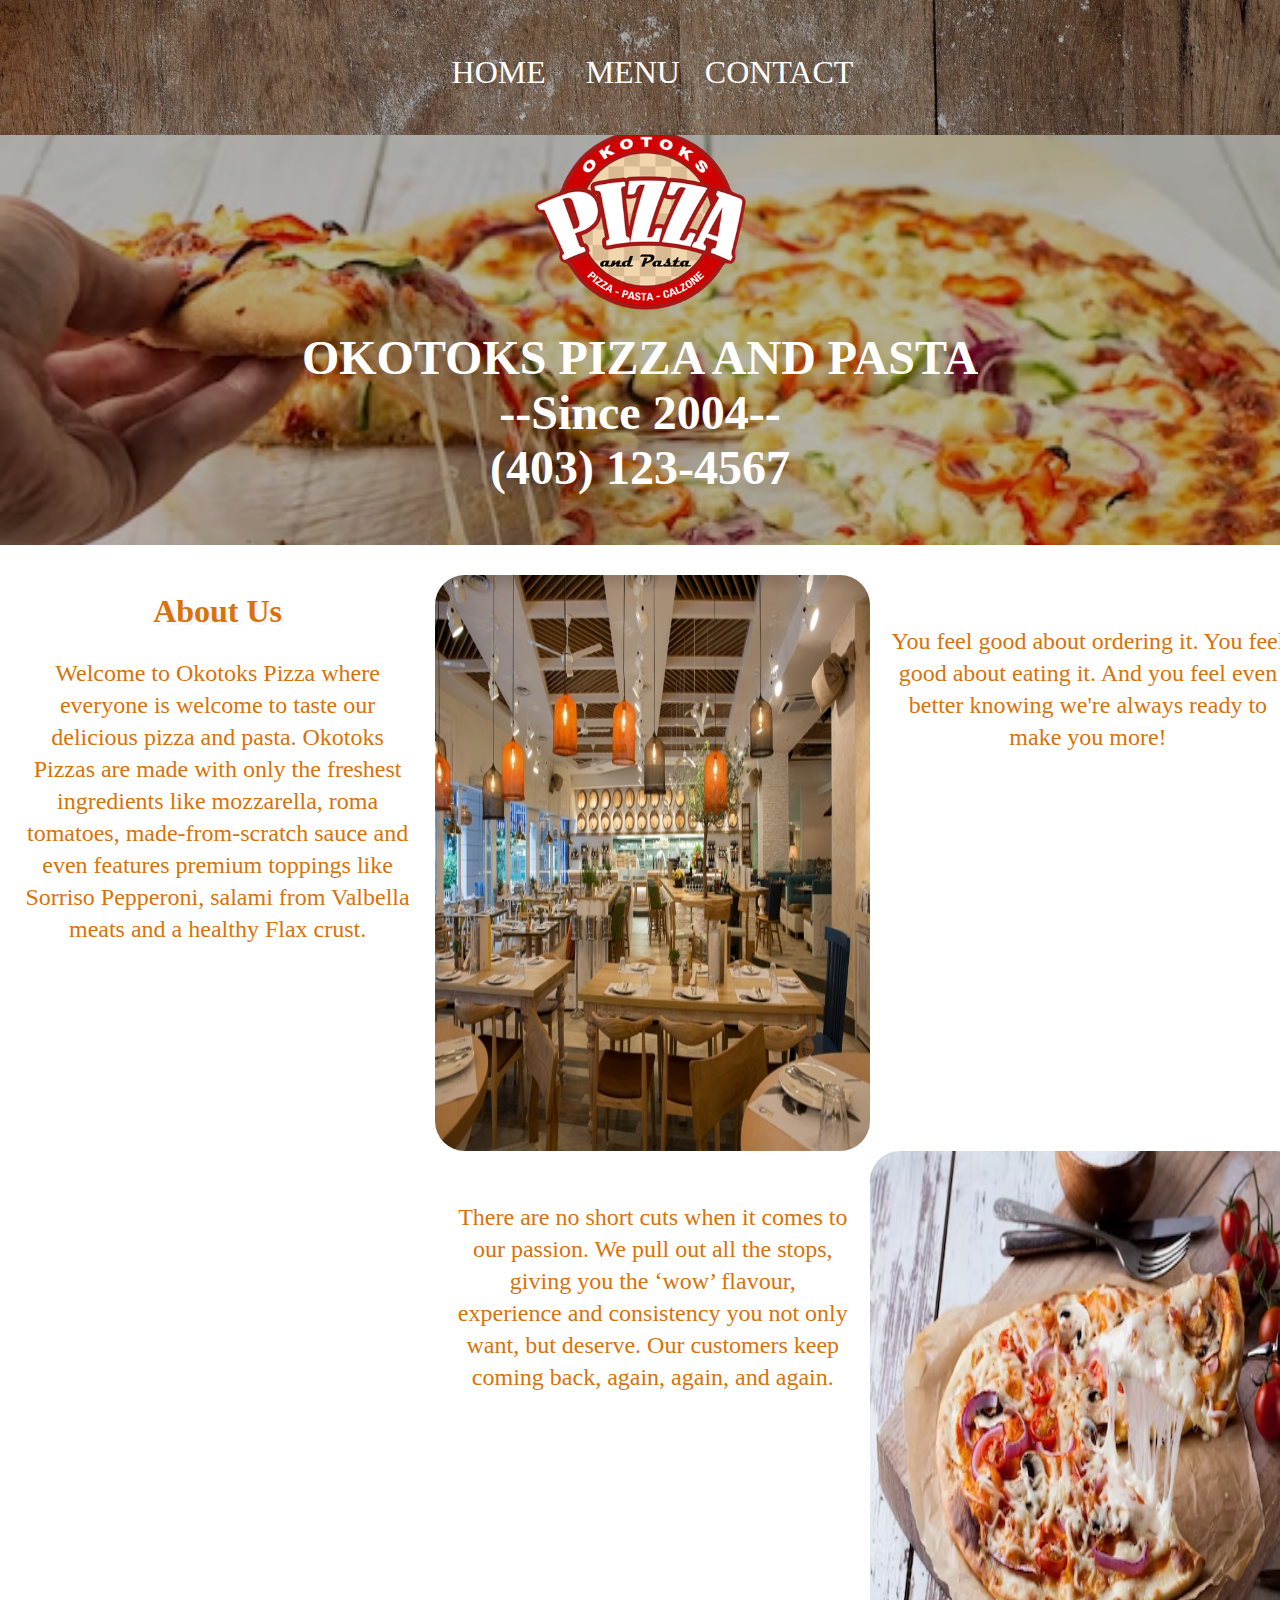
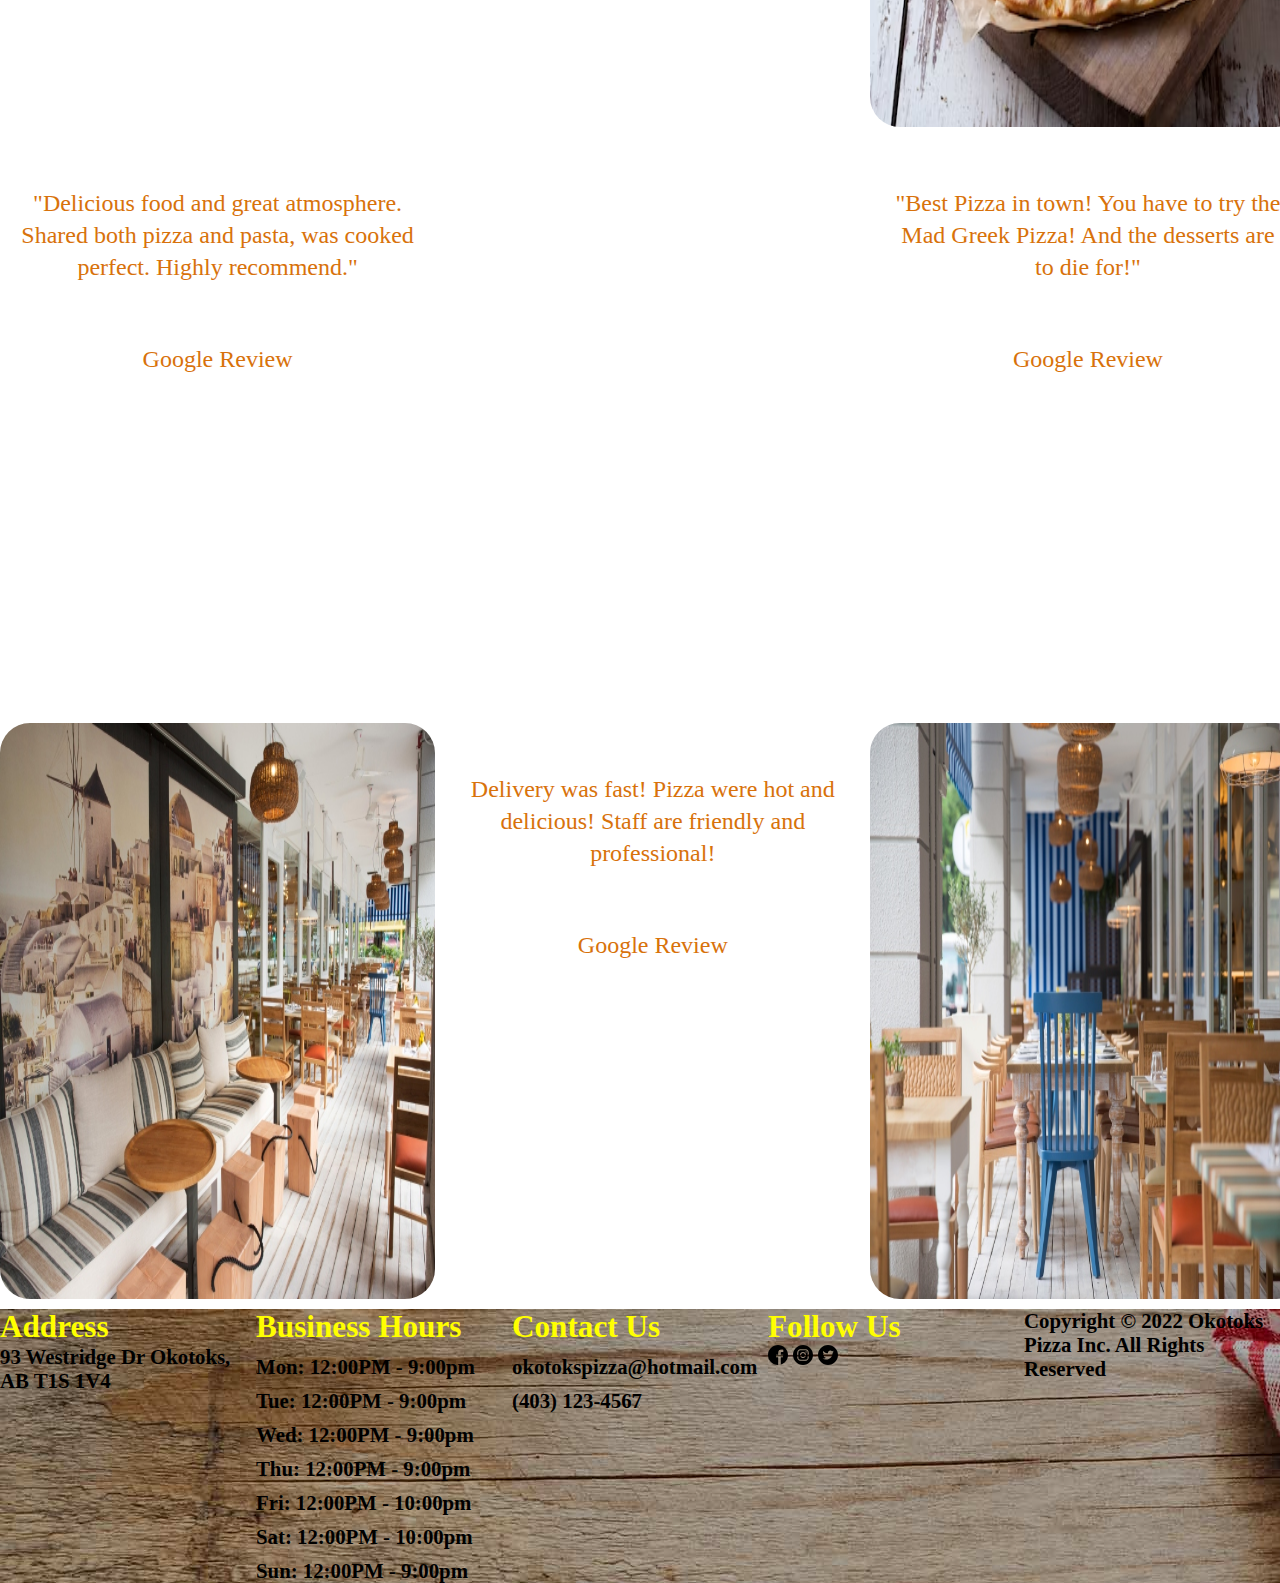
<file: index.html>
<!DOCTYPE html>
<html lang="en">
<head>
    <meta charset="UTF-8">
    <meta http-equiv="X-UA-Compatible" content="IE=edge">
    <meta name="viewport" content="width=device-width, initial-scale=1.0">
    <title>Okotoks Pizza</title>
    <meta name="description" content="Okotoks Pizza Restaurant website with menu and contact info.  A breif description of the pizza owner">
    <meta name="keywords" content="Okotoks,pizza, pasta, restaurant, hawaiian, pepperoni, delivery, take-out, pick-up, beef, chicken, pineapple, cheese, dough, sauce, greek, italian, logo">
    <meta name="author" content="Victor Leung">
    <link rel="stylesheet" href="/css/style.css">
    <!-- social meta tags for Twitter -->
    <meta property="og:site_name" content="Okotoks Pizza">
    <meta name="twitter:card" content="Okotoks_Pizza_large_image">
    <meta name="twitter:creator" content="@dougpizza">
    <meta name="twitter:site" content="@okotokspizza">
    <meta property="og:description" content="Okotoks Pizza is a website for pizza lover">
    <meta property="og:image" content="https://twitter.com/okotokspizza">
</head>
<body>
    <header>
        <section id="headcontainer">
            <div>
                <div>
                    <img class="logo" src="/media/pizzalogo.png" alt="Okotoks Pizza Logo">
                </div>
                <nav>
                    <a class="phone" href="tel:4031234567">(403) 123-4567</a>
                </nav>
            </div>
            <!-- in tablet and desktop device the hamburger button is disable for text -->
            <section id="desktopheader">
                <li><a class="links" href="index.html">HOME</a></li>
                <li><a class="links" href="menu.html">MENU</a></li>
                <li><a class="links" href="contact.html">CONTACT</a></li>
            </section>
            <!-- dropdown button  -->
            <div tabindex="0" id="menubutton">
                <label>
                    <img class="hambutton" src="/media/menu.svg" alt="Menu Button">
                </label> 
                <div id="dropdown">
                    <ul id="dropdown2">
                        <!-- Added dropdown2 so I can move the a-links to the right of the grid -->
                        <li><a class="links" href="index.html">HOME</a></li>
                        <li><a class="links" href="menu.html">MENU</a></li>
                        <li><a class="links" href="contact.html">CONTACT</a></li>
                    </ul>
                </div>
            </div>
        </section>
    </header>
    <!-- this is for desktop device only -->
    <section id="desktopsection">
        <img id="desktoppizzalogo" src="/media/pizzalogo.png" alt="Okotoks Pizza Logo">
        <h1>OKOTOKS PIZZA AND PASTA</h1>
        <h1>--Since 2004--</h1>
        <h1>(403) 123-4567</h1>
    </section>

    <main id="homebody">
        <section class="maincontainer">
            <h2>About Us</h2>
            <!-- decided to split the About Us content in the homepage and the contact page -->
            <p>Welcome to Okotoks Pizza where everyone is welcome to taste our delicious pizza and pasta. Okotoks Pizzas are made with only the freshest ingredients like mozzarella, roma tomatoes, made-from-scratch sauce and even features premium toppings like Sorriso Pepperoni, salami from Valbella meats and a healthy Flax crust.</p>
        </section>       
        <img src="/media/restaurant10.jpg" alt="Picture of inside the restaurant">
            
        <section class="maincontainer">
            <p>You feel good about ordering it.  You feel good about eating it.  And you feel even better knowing we're always ready to make you more!</p>
        </section>
        <iframe src="https://www.youtube.com/embed/xbHbcmQIcAQ" title="YouTube video player" frameborder="0" allow="accelerometer; autoplay; clipboard-write; encrypted-media; gyroscope; picture-in-picture" allowfullscreen></iframe>
        
        <section class="maincontainer">
            <p>There are no short cuts when it comes to our passion. We pull out all the stops, giving you the ‘wow’ flavour, experience and consistency you not only want, but deserve. Our customers keep coming back, again, again, and again.</p>
        </section>    
        <img src="/media/pizza2.avif" alt="Blueberry Greek Pizza with Cheese">
        <section class="maincontainer">
            <p>"Delicious food and great atmosphere. Shared both pizza and pasta, was cooked perfect. Highly recommend."</p>
            <p>Google Review</p>
        </section>
        
        <iframe src="https://www.google.com/maps/embed?pb=!1m18!1m12!1m3!1d2526.419553985786!2d-113.97620069999999!3d50.7121551!2m3!1f0!2f0!3f0!3m2!1i1024!2i768!4f13.1!3m3!1m2!1s0x5371982850fdce29%3A0xe128cbfc94408e77!2s93%20Westridge%20Dr%2C%20Okotoks%2C%20AB%20T1S%201V4!5e0!3m2!1sen!2sca!4v1666888940782!5m2!1sen!2sca" style="border:0;" allowfullscreen="" loading="lazy" referrerpolicy="no-referrer-when-downgrade"></iframe>
        <section class="maincontainer">
            <p>"Best Pizza in town! You have to try the Mad Greek Pizza!  And the desserts are to die for!"</p>
            <p>Google Review</p>
        </section>
        <img src="/media/restaurant11.jpg" alt="Picture of restaurant with bench seating">
        <section class="maincontainer">
            <p>Delivery was fast! Pizza were hot and delicious! Staff are friendly and professional!</p>
            <p>Google Review</p>
        </section>
        <img src="/media/restaurant12.jpg" alt="Picture of inside the restaurant with table seating">
    </main>
    
    
    <footer id="footercontainer">
        <div>
            <img class="logofooter" src="/media/pizzalogo.png" alt="Pizza Logo">
        </div>
        <div>
            <h2>Address</h2>
            <!-- address matches Google Map -->
            <p class="pfooter">93 Westridge Dr Okotoks, AB T1S 1V4</p>
        </div>
        <div>
            <h2>Business Hours</h2>
            <li>Mon: 12:00PM - 9:00pm</li>
            <li>Tue: 12:00PM - 9:00pm</li>
            <li>Wed: 12:00PM - 9:00pm</li>
            <li>Thu: 12:00PM - 9:00pm</li>
            <li>Fri: 12:00PM - 10:00pm</li>
            <li>Sat: 12:00PM - 10:00pm</li>
            <li>Sun: 12:00PM - 9:00pm</li>
        </div>
        <nav>
            <h2>Contact Us</h2>
            <li><a href="mailto:okotokspizza@hotmail.com" target="-blank">okotokspizza@hotmail.com</a></li>
            <li><a id="phonemobile" href="tel:4031234567">(403)123-4567</a></li>
            <!-- phone number is only clickable in mobile version so had to add another P tag for tablet and desktop -->
            <p id="phonetab">(403) 123-4567</p>
        </nav>
        <nav>
            <h2>Follow Us</h2>
            <a href="https://facebook.com" target="_blank"><img src="/media/facebookicon.svg" alt="Facebook Icon"></a>
            <a href="https://instagram.com" target="_blank"><img src="/media/instagramicon.svg" alt="Instagram Icon"></a>
            <a href="https://twitter.com" target="_blank"><img src="/media/twittericon.svg" alt="Twitter Icon"></a>
        </nav>
        <div>
            <p class="pfooter">Copyright © 2022 Okotoks Pizza Inc. All Rights Reserved</p>
        </div>
    </footer>
</body>
</html>
</file>
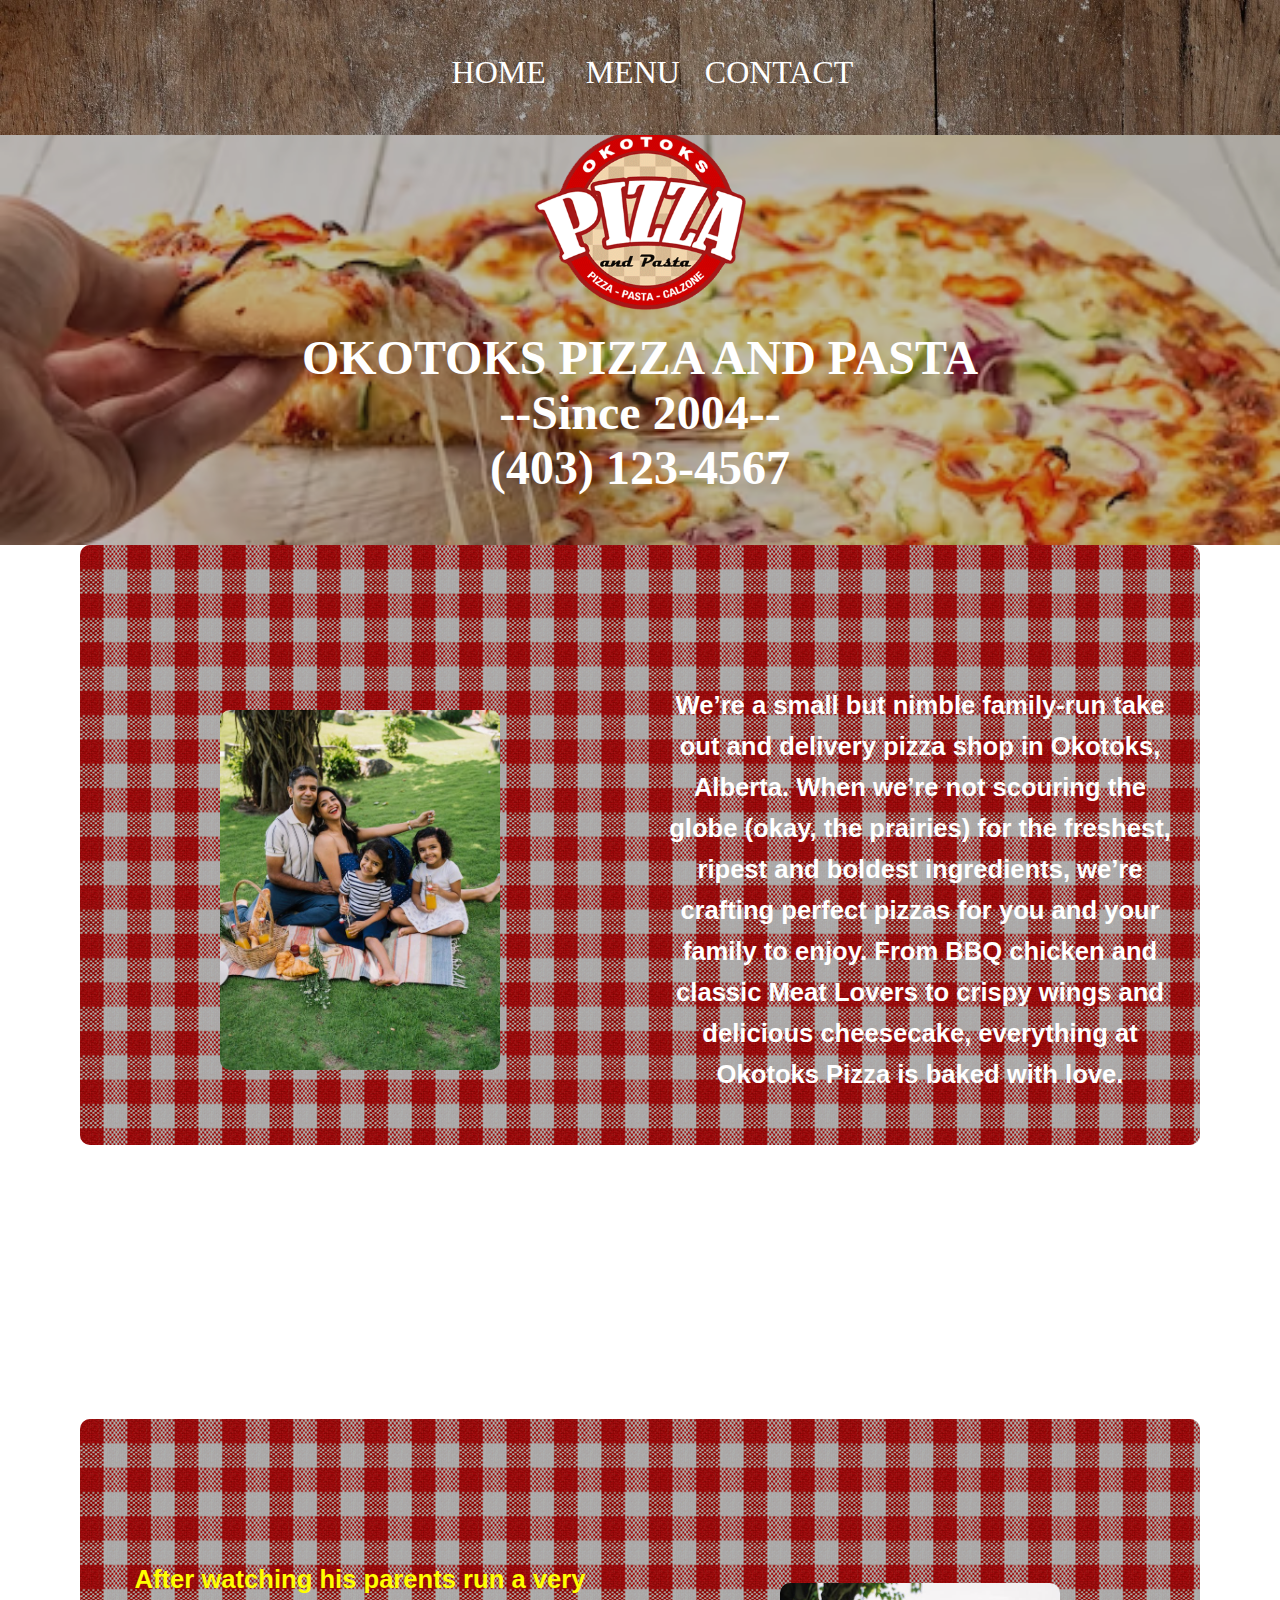
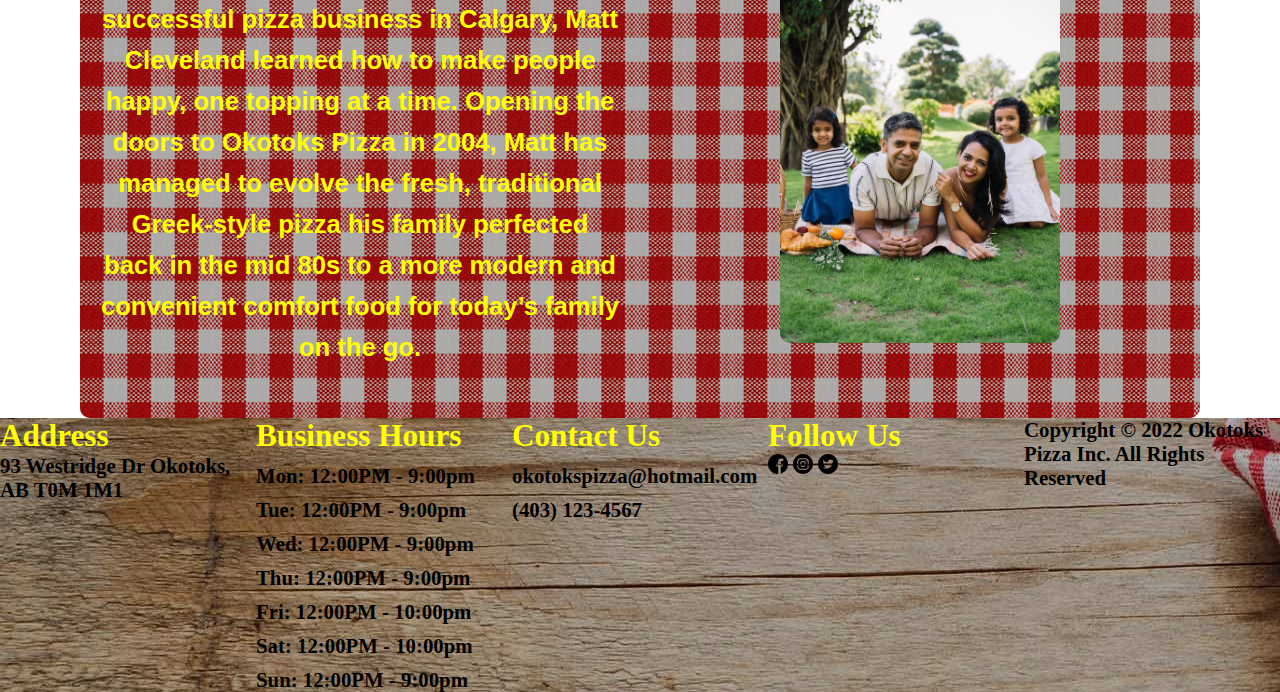
<file: contact.html>
<!DOCTYPE html>
<html lang="en">
<head>
    <meta charset="UTF-8">
    <meta http-equiv="X-UA-Compatible" content="IE=edge">
    <meta name="viewport" content="width=device-width, initial-scale=1.0">
    <title>Okotoks Pizza Contact</title>
    <meta name="description" content="Okotoks Pizza Restaurant website with menu and contact info.  A breif description of the pizza owner">
    <meta name="keywords" content="Okotoks,pizza, pasta, restaurant, hawaiian, pepperoni, delivery, take-out, pick-up, beef, chicken, pineapple, cheese, dough, sauce, greek, italian, logo">
    <meta name="author" content="Victor Leung">
    <link rel="stylesheet" href="/css/contactstyle.css">
    <meta property="og:site_name" content="Okotoks Pizza">
    <meta name="twitter:card" content="Okotoks_Pizza_large_image">
    <meta name="twitter:creator" content="@dougpizza">
    <meta name="twitter:site" content="@okotokspizza">
    <meta property="og:description" content="Okotoks Pizza is a website for pizza lover">
    <meta property="og:image" content="https://twitter.com/okotokspizza">
</head>
<body>
    <header>
        <section id="headcontainer">
            <div>
                <div>
                    <img class="logo" src="/media/pizzalogo.png" alt="Pizza Logo">
                </div>
                <nav>
                    <a class="phone" href="tel:4031234567">(403) 123-4567</a>
                </nav>
            </div>
            <section id="desktopheader">
                <li><a class="links" href="index.html">HOME</a></li>
                <li><a class="links" href="menu.html">MENU</a></li>
                <li><a class="links" href="contact.html">CONTACT</a></li>
            </section>
            <div tabindex="0" id="menubutton">
                <label>
                    <img class="hambutton" src="/media/menu.svg" alt="Menu Button">
                </label> 
                <div id="dropdown">
                    <ul id="dropdown2">
                        <!-- Added dropdown2 so I can move the a-links to the right of the grid -->
                        <li><a class="links" href="index.html">HOME</a></li>
                        <li><a class="links" href="menu.html">MENU</a></li>
                        <li><a class="links" href="contact.html">CONTACT</a></li>
                    </ul>
                </div>
                
            </div>
        </section>
        
    <section id="desktopsection">
        <img id="desktoppizzalogo" src="/media/pizzalogo.png" alt="Okotoks Pizza Logo">
        <h1>OKOTOKS PIZZA AND PASTA</h1>
        <h1>--Since 2004--</h1>
        <h1>(403) 123-4567</h1>
    </section>
    
    <main>
        <section id="contactmain">
            <img id="familyphoto" src="/media/family.jpeg" alt="family picture with 2 girls in park">
            <p id="desktopp1">We’re a small but nimble family-run take out and delivery pizza shop in Okotoks, Alberta. When we’re not scouring the globe (okay, the prairies) for the freshest, ripest and boldest ingredients, we’re crafting perfect pizzas for you and your family to enjoy. From BBQ chicken and classic Meat Lovers to crispy wings and delicious cheesecake, everything at Okotoks Pizza is baked with love.</p>
        </section>
        <p id="mobilep">We’re a small but nimble family-run take out and delivery pizza shop in Okotoks, Alberta. When we’re not scouring the globe (okay, the prairies) for the freshest, ripest and boldest ingredients, we’re crafting perfect pizzas for you and your family to enjoy. From BBQ chicken and classic Meat Lovers to crispy wings and delicious cheesecake, everything at Okotoks Pizza is baked with love.</p>
        <nav>
            <iframe src="https://www.google.com/maps/embed?pb=!1m18!1m12!1m3!1d2526.419553985786!2d-113.97620069999999!3d50.7121551!2m3!1f0!2f0!3f0!3m2!1i1024!2i768!4f13.1!3m3!1m2!1s0x5371982850fdce29%3A0xe128cbfc94408e77!2s93%20Westridge%20Dr%2C%20Okotoks%2C%20AB%20T1S%201V4!5e0!3m2!1sen!2sca!4v1666888940782!5m2!1sen!2sca" style="border:0;" allowfullscreen="" loading="lazy" referrerpolicy="no-referrer-when-downgrade"></iframe>
        </nav>
        <section id="contactmain2">
            <p id="desktopp2">After watching his parents run a very successful pizza business in Calgary, Matt Cleveland learned how to make people happy, one topping at a time. Opening the doors to Okotoks Pizza in 2004, Matt has managed to evolve the fresh, traditional Greek-style pizza his family perfected back in the mid 80s to a more modern and convenient comfort food for today’s family on the go.</p>
            <img class="familyphoto2" src="/media/family2.jpeg" alt="family picture with 2 girls in park">
            
        </section>
        <p id="mobilep">After watching his parents run a very successful pizza business in Calgary, Matt Cleveland learned how to make people happy, one topping at a time. Opening the doors to Okotoks Pizza in 2004, Matt has managed to evolve the fresh, traditional Greek-style pizza his family perfected back in the mid 80s to a more modern and convenient comfort food for today’s family on the go.</p>
    </main>

    <footer id="footercontainer">
        <div>
            <img class="logofooter" src="/media/pizzalogo.png" alt="Pizza Logo">
        </div>
        <div>
            <h2>Address</h2>
            <p class="pfooter">93 Westridge Dr Okotoks, AB T0M 1M1</p>
        </div>
        <div>
            <h2>Business Hours</h2>
            <li>Mon: 12:00PM - 9:00pm</li>
            <li>Tue: 12:00PM - 9:00pm</li>
            <li>Wed: 12:00PM - 9:00pm</li>
            <li>Thu: 12:00PM - 9:00pm</li>
            <li>Fri: 12:00PM - 10:00pm</li>
            <li>Sat: 12:00PM - 10:00pm</li>
            <li>Sun: 12:00PM - 9:00pm</li>
        </div>
        <nav>
            <h2>Contact Us</h2>
            <li><a href="mailto:okotokspizza@hotmail.com" target="-blank">okotokspizza@hotmail.com</a></li>
            <li><a  id="phonemobile" href="tel:4031234567">(403)123-4567</a></li>
            <p id="phonetab">(403) 123-4567</p>
        </nav>
        
        <nav>
            <h2>Follow Us</h2>
            <a href="https://facebook.com" target="_blank"><img src="/media/facebookicon.svg" alt="Facebook Icon"></a>
            <a href="https://instagram.com" target="_blank"><img src="/media/instagramicon.svg" alt="Instagram Icon"></a>
            <a href="https://twitter.com" target="_blank"><img src="/media/twittericon.svg" alt="Twitter Icon"></a>
        </nav>
        <div>
            <p class="pfooter">Copyright © 2022 Okotoks Pizza Inc. All Rights Reserved</p>
        </div>
    </footer>
</body>
</html>
</file>
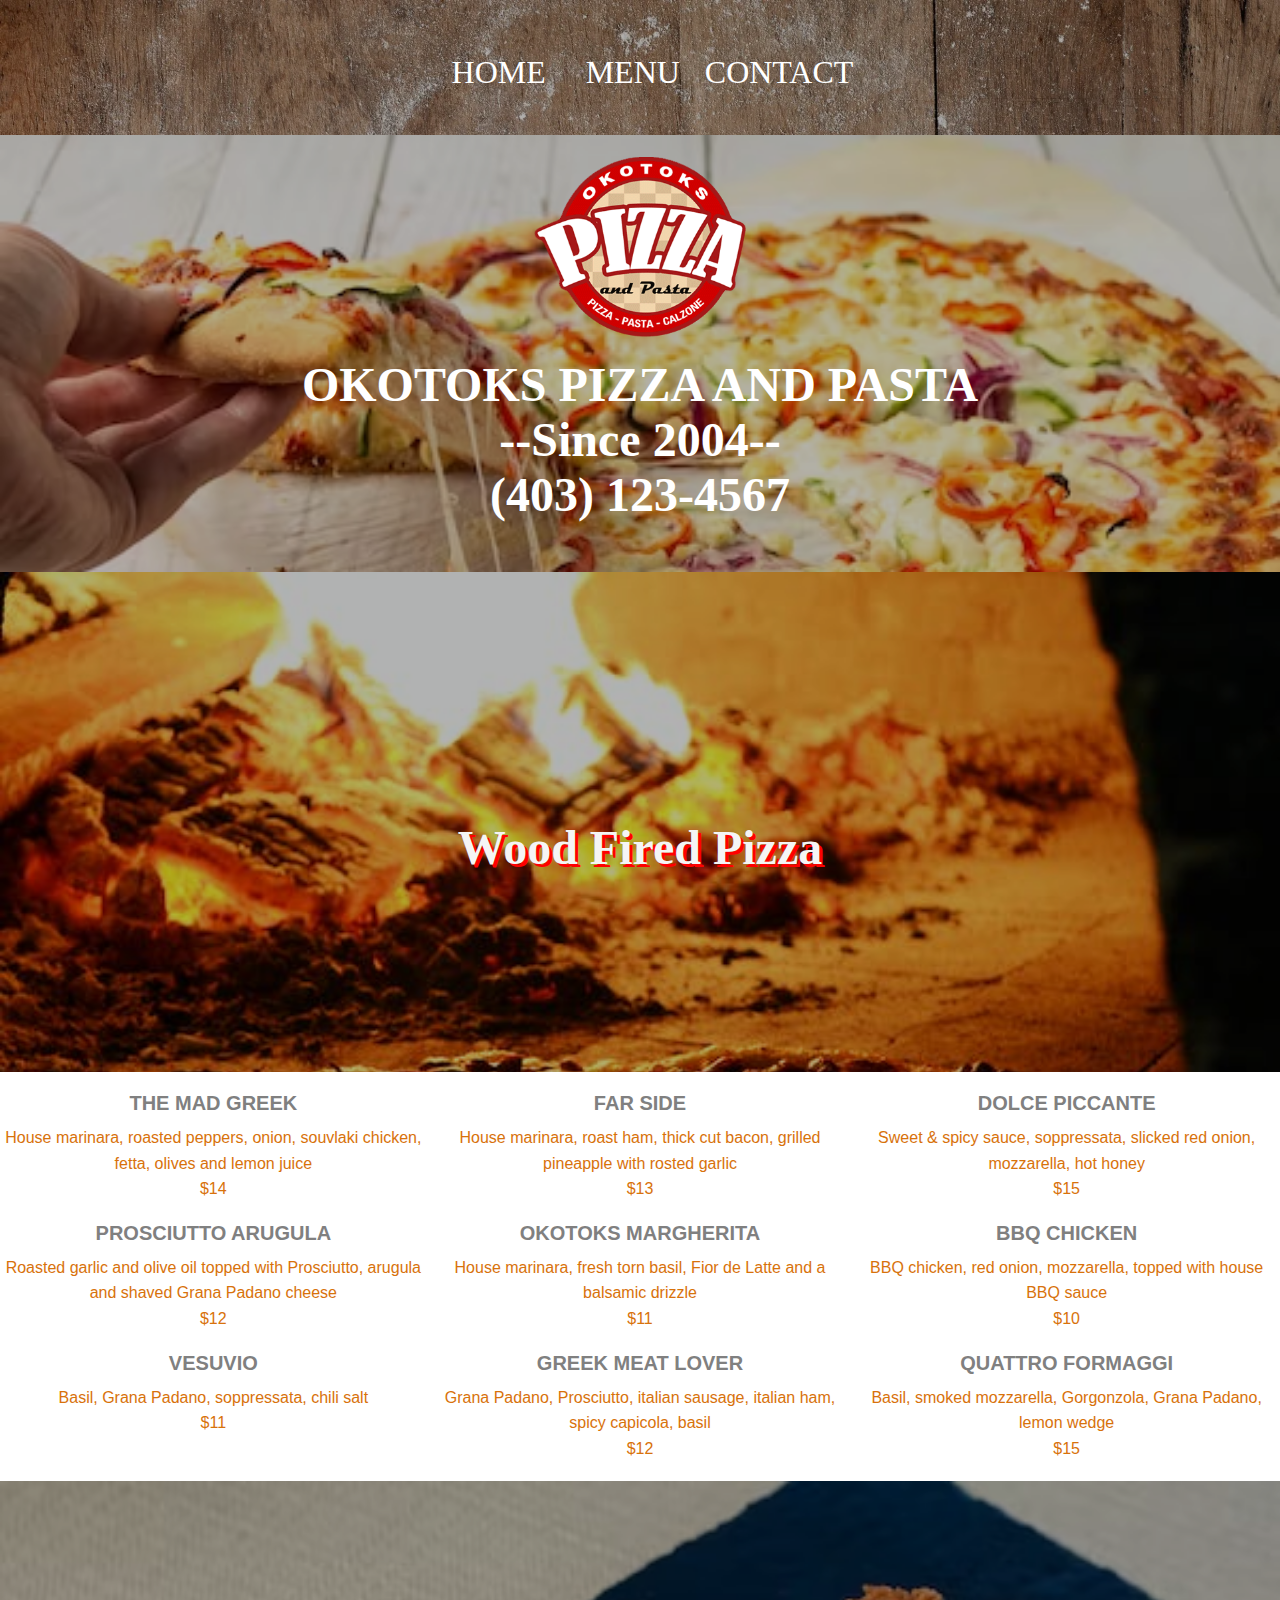
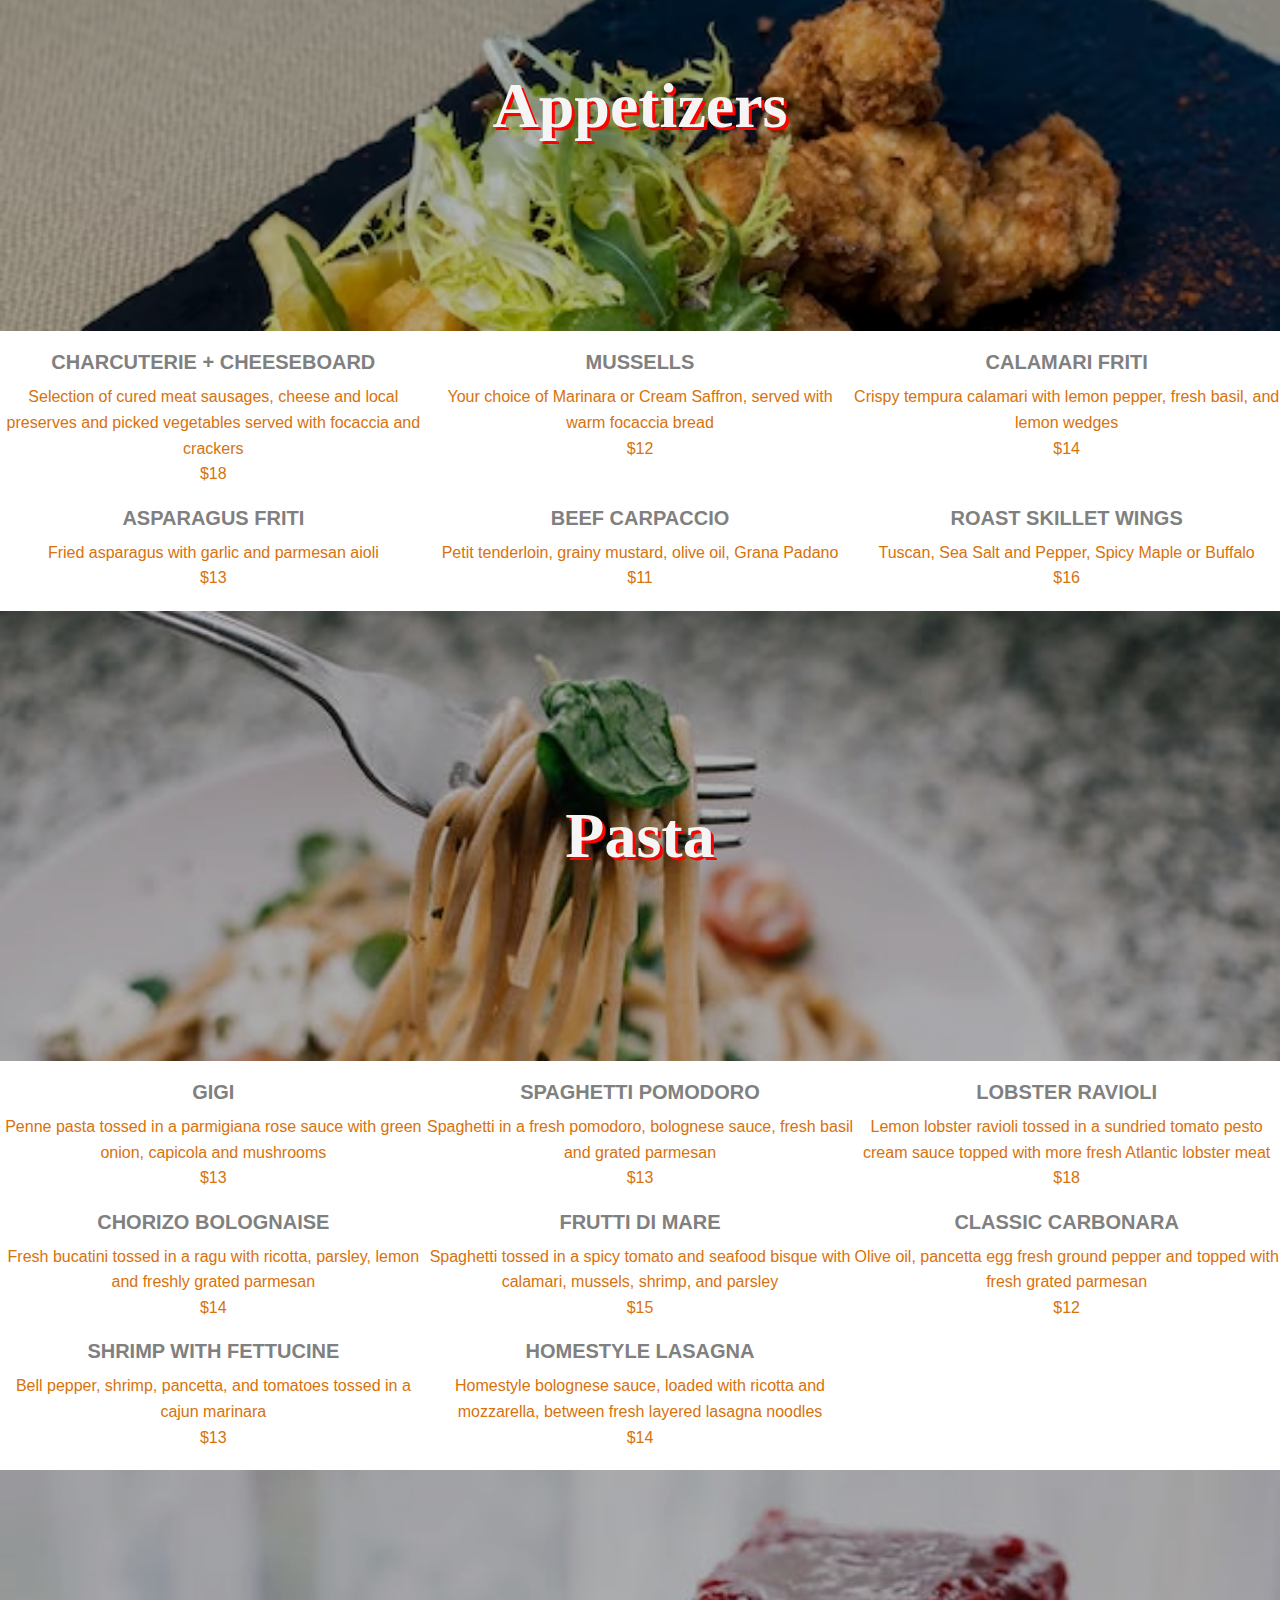
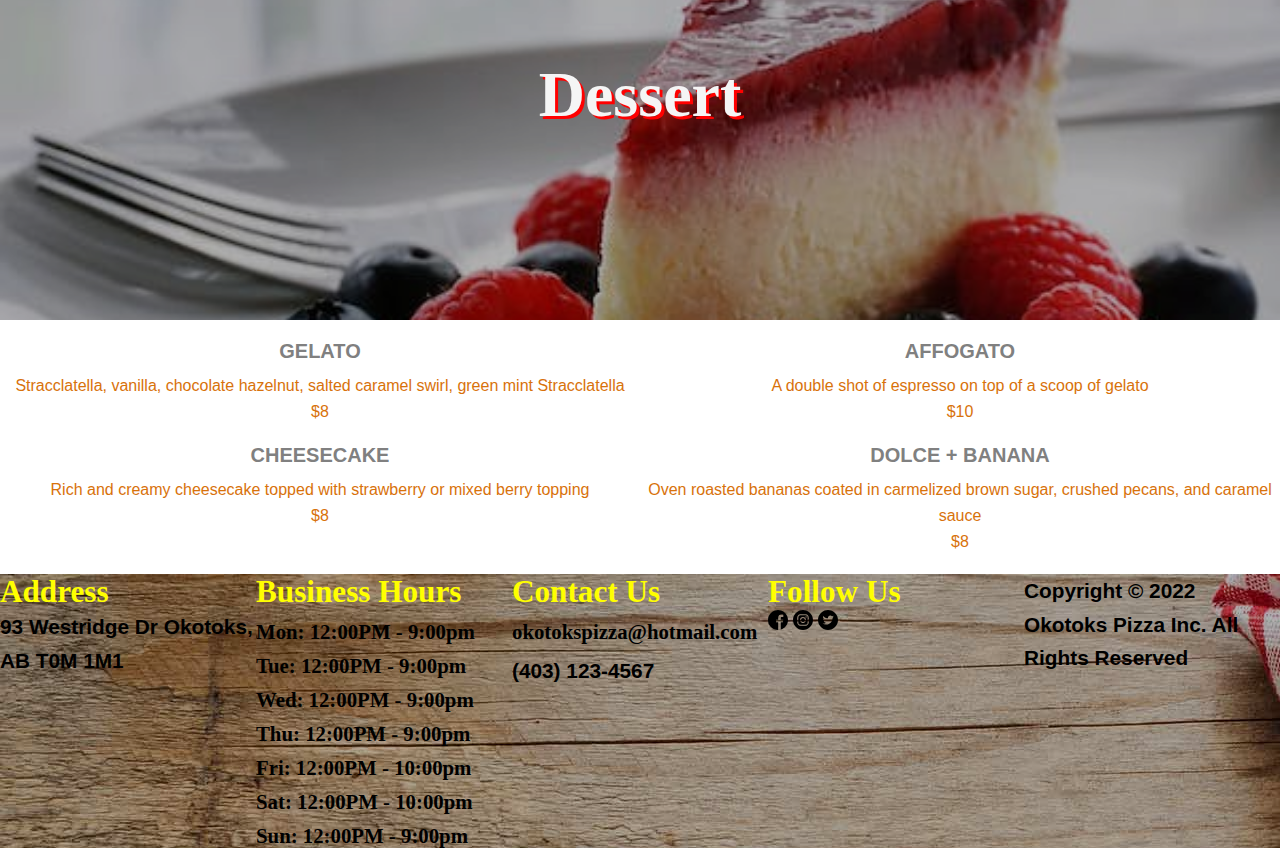
<file: menu.html>
<!DOCTYPE html>
<html lang="en">
<head>
    <meta charset="UTF-8">
    <meta http-equiv="X-UA-Compatible" content="IE=edge">
    <meta name="viewport" content="width=device-width, initial-scale=1.0">
    <title>Okotoks Pizza Menu</title>
    <meta name="description" content="Okotoks Pizza Restaurant website with menu and contact info.  A breif description of the pizza owner">
    <meta name="keywords" content="Okotoks,pizza, pasta, restaurant, hawaiian, pepperoni, delivery, take-out, pick-up, beef, chicken, pineapple, cheese, dough, sauce, greek, italian, logo">
    <meta name="author" content="Victor Leung">
    <link rel="stylesheet" href="/css/menustyle.css">
    <meta property="og:site_name" content="Okotoks Pizza">
    <meta name="twitter:card" content="Okotoks_Pizza_large_image">
    <meta name="twitter:creator" content="@dougpizza">
    <meta name="twitter:site" content="@okotokspizza">
    <meta property="og:description" content="Okotoks Pizza is a website for pizza lover">
    <meta property="og:image" content="https://twitter.com/okotokspizza">
</head>
<body>
    <header>
        <section id="headcontainer">
            <div>
                <div>
                    <img class="logo" src="/media/pizzalogo.png" alt="Pizza Logo">
                </div>
                <nav>
                    <a class="phone" href="tel:4031234567">(403) 123-4567</a>
                </nav>
            </div>
            <section id="desktopheader">
                <li><a class="links" href="index.html">HOME</a></li>
                <li><a class="links" href="menu.html">MENU</a></li>
                <li><a class="links" href="contact.html">CONTACT</a></li>
            </section>
            <div tabindex="0" id="menubutton">
                <label>
                    <img class="hambutton" src="/media/menu.svg" alt="Menu Button">
                </label> 
                <div id="dropdown">
                    <ul id="dropdown2">
                        <!-- Added dropdown2 so I can move the a-links to the right of the grid -->
                        <li><a class="links" href="index.html">HOME</a></li>
                        <li><a class="links" href="menu.html">MENU</a></li>
                        <li><a class="links" href="contact.html">CONTACT</a></li>
                    </ul>
                </div>
                
            </div>
        </section>
        <section id="home">
            <h2>Our Menu</h2>
        </section>
    </header>
    <section id="desktopsection">
        <img id="desktoppizzalogo" src="/media/pizzalogo.png" alt="Okotoks Pizza Logo">
        <h1>OKOTOKS PIZZA AND PASTA</h1>
        <h1>--Since 2004--</h1>
        <h1>(403) 123-4567</h1>
    </section>
    <main>
        <!-- I wanted a classy pizza and pasta menu.  Not the big franchise menu. -->
        <div id="pizzamenu">
            <h1>Wood Fired Pizza</h1>
        </div>
        <section id="pizzasection">
            <div>
                <h3>THE MAD GREEK</h3>
                <p>House marinara, roasted peppers, onion, souvlaki chicken, fetta, olives and lemon juice</p>
                <p>$14</p>
            </div>
            <div>
                <h3>FAR SIDE</h3>
                <P>House marinara, roast ham, thick cut bacon, grilled pineapple with rosted garlic</P>
                <p>$13</p>
            </div>
            <div>
                <h3>DOLCE PICCANTE</h3>
                <p>Sweet & spicy sauce, soppressata, slicked red onion, mozzarella, hot honey</p>
                <p>$15</p>
            </div>
            <div>
                <h3>PROSCIUTTO ARUGULA</h3>
                <p>Roasted garlic and olive oil topped with Prosciutto, arugula and shaved Grana Padano cheese</p>
                <p>$12</p>
            </div>
            <div>
                <h3>OKOTOKS MARGHERITA</h3>
                <p>House marinara, fresh torn basil, Fior de Latte and a balsamic drizzle</p>
                <p>$11</p>
            </div>
            <div>
                <h3>BBQ CHICKEN</h3>
                <p>BBQ chicken, red onion, mozzarella, topped with house BBQ sauce</p>
                <p>$10</p>
            </div>
            <div>
                <h3>VESUVIO</h3>
                <p>Basil, Grana Padano, soppressata, chili salt</p>
                <p>$11</p>
            </div>
            <div>
                <h3>GREEK MEAT LOVER</h3>
                <p>Grana Padano, Prosciutto, italian sausage, italian ham, spicy capicola, basil</p>
                <p>$12</p>
            </div>
            <div>
                <h3>QUATTRO FORMAGGI</h3>
                <p>Basil, smoked mozzarella, Gorgonzola, Grana Padano, lemon wedge</p>
                <p>$15</p>
            </div>
        </section>
        <div id="appetizermenu">
            <h1>Appetizers</h1>
        </div>
        <section id="appetizersection">
            <div>
                <h3>CHARCUTERIE + CHEESEBOARD</h3>
                <p>Selection of cured meat sausages, cheese and local preserves and picked vegetables served with focaccia and crackers</p>
                <p>$18</p>
            </div>
            <div>
                <h3>MUSSELLS</h3>
                <p>Your choice of Marinara or Cream Saffron, served with warm focaccia bread</p>
                <p>$12</p>
            </div>
            <div>
                <h3>CALAMARI FRITI</h3>
                <p>Crispy tempura calamari with lemon pepper, fresh basil, and lemon wedges</p>
                <p>$14</p>
            </div>
            <div>
                <h3>ASPARAGUS FRITI</h3>
                <p>Fried asparagus with garlic and parmesan aioli</p>
                <p>$13</p>
            </div>
            <div>
                <h3>BEEF CARPACCIO</h3>
                <p>Petit tenderloin, grainy mustard, olive oil, Grana Padano</p>
                <p>$11</p>
            </div>
            <div>
                <h3>ROAST SKILLET WINGS</h3>
                <p>Tuscan, Sea Salt and Pepper, Spicy Maple or Buffalo</p>
                <p>$16</p>
            </div>
        </section>
        <div id="pastamenu">
            <h1>Pasta</h1>
        </div>
        <section id="pastasection">
            <div>
                <h3>GIGI</h3>
                <p>Penne pasta tossed in a parmigiana rose sauce with green onion, capicola and mushrooms</p>
                <p>$13</p>
            </div>
            <div>
                <h3>SPAGHETTI POMODORO</h3>
                <p>Spaghetti in a fresh pomodoro, bolognese sauce, fresh basil and grated parmesan</p>
                <p>$13</p>
            </div>
            <div>
                <h3>LOBSTER RAVIOLI</h3>
                <p>Lemon lobster ravioli tossed in a sundried tomato pesto cream sauce topped with more fresh Atlantic lobster meat</p>
                <p>$18</p>
            </div>
            <div>
                <h3>CHORIZO BOLOGNAISE</h3>
                <p>Fresh bucatini tossed in a ragu with ricotta, parsley, lemon and freshly grated parmesan</p>
                <p>$14</p>
            </div>
            <div>
                <h3>FRUTTI DI MARE</h3>
                <p>Spaghetti tossed in a spicy tomato and seafood bisque with calamari, mussels, shrimp, and parsley</p>
                <p>$15</p>
            </div>
            <div>
                <h3>CLASSIC CARBONARA</h3>
                <p>Olive oil, pancetta egg fresh ground pepper and topped with fresh grated parmesan</p>
                <p>$12</p>
            </div>
            <div>
                <h3>SHRIMP WITH FETTUCINE</h3>
                <p>Bell pepper, shrimp, pancetta, and tomatoes tossed in a cajun marinara</p>
                <p>$13</p>
            </div>
            <div>
                <h3>HOMESTYLE LASAGNA</h3>
                <p>Homestyle bolognese sauce, loaded with ricotta and mozzarella, between fresh layered lasagna noodles</p>
                <p>$14</p>
            </div>
        </section>
        <div id="dessertmenu">
            <h1>Dessert</h1>
        </div>
        <section id="dessertsection">
            <div>
                <h3>GELATO</h3>
                <p>Stracclatella, vanilla, chocolate hazelnut, salted caramel swirl, green mint Stracclatella</p>
                <p>$8</p>
            </div>
            <div>
                <h3>AFFOGATO</h3>
                <p>A double shot of espresso on top of a scoop of gelato</p>
                <p>$10</p>
            </div>
            <div>
                <h3>CHEESECAKE</h3>
                <p>Rich and creamy cheesecake topped with strawberry or mixed berry topping</p>
                <p>$8</p>
            </div>
            <div>
                <h3>DOLCE + BANANA</h3>
                <p>Oven roasted bananas coated in carmelized brown sugar, crushed pecans, and caramel sauce</p>
                <p>$8</p>
            </div>
        </section>
        
        
    </main>
    
    
    <footer id="footercontainer">
        <div>
            <img class="logofooter" src="/media/pizzalogo.png" alt="Pizza Logo">
        </div>
        <div>
            <h2>Address</h2>
            <p class="pfooter">93 Westridge Dr Okotoks, AB T0M 1M1</p>
        </div>
        <div>
            <h2>Business Hours</h2>
            <li>Mon: 12:00PM - 9:00pm</li>
            <li>Tue: 12:00PM - 9:00pm</li>
            <li>Wed: 12:00PM - 9:00pm</li>
            <li>Thu: 12:00PM - 9:00pm</li>
            <li>Fri: 12:00PM - 10:00pm</li>
            <li>Sat: 12:00PM - 10:00pm</li>
            <li>Sun: 12:00PM - 9:00pm</li>
        </div>
        <nav>
            <h2>Contact Us</h2>
            <li><a href="mailto:okotokspizza@hotmail.com" target="-blank">okotokspizza@hotmail.com</a></li>
            <li><a id="phonemobile" href="tel:4031234567">(403)123-4567</a></li>
            <p id="phonetab">(403) 123-4567</p>
        </nav>
        
            
        
        <nav>
            <h2>Follow Us</h2>
            <a href="https://facebook.com" target="_blank"><img src="/media/facebookicon.svg" alt="Facebook Icon"></a>
            <a href="https://instagram.com" target="_blank"><img src="/media/instagramicon.svg" alt="Instagram Icon"></a>
            <a href="https://twitter.com" target="_blank"><img src="/media/twittericon.svg" alt="Twitter Icon"></a>
        </nav>
        <div>
            <p class="pfooter">Copyright © 2022 Okotoks Pizza Inc. All Rights Reserved</p>
        </div>
        
    </footer>
</body>
</html>
</file>
<file: css/style.css>
@-webkit-keyframes myCoolAnimation {
  0% {
    width: 100%;
    background-image: url(/media/pizza1.avif);
  }
  25% {
    width: 100%;
    background-image: url(/media/pizza2.avif);
  }
  50% {
    width: 600px;
    background-image: url(/media/pizza3.avif);
  }
  75% {
    width: 100%;
    background-image: url(/media/pizza4.avif);
  }
  100% {
    width: 100%;
    background-image: url(/media/pasta1.jpeg);
  }
}
@keyframes myCoolAnimation {
  0% {
    width: 100%;
    background-image: url(/media/pizza1.avif);
  }
  25% {
    width: 100%;
    background-image: url(/media/pizza2.avif);
  }
  50% {
    width: 600px;
    background-image: url(/media/pizza3.avif);
  }
  75% {
    width: 100%;
    background-image: url(/media/pizza4.avif);
  }
  100% {
    width: 100%;
    background-image: url(/media/pasta1.jpeg);
  }
}
#desktopsection {
  -webkit-animation: myCoolAnimation 10s;
          animation: myCoolAnimation 10s;
}

* {
  margin: 0;
  padding: 0;
  text-decoration: none;
}

html {
  background-color: white;
}

#headcontainer {
  height: 20vh;
  width: 100vw;
  color: white;
  background-image: url(/media/header.webp);
  box-shadow: inset 0 0 0 1000px rgba(0, 0, 0, 0.3);
  background-size: 100vw;
  display: grid;
  grid-template-columns: 1fr 1fr;
  position: fixed;
}

.links {
  color: white;
}

#menubutton {
  height: 10vh;
  top: 10px;
  -webkit-user-select: none;
     -moz-user-select: none;
      -ms-user-select: none;
          user-select: none;
  justify-self: end;
  margin-right: 25px;
}

.logo {
  height: 15vh;
  justify-self: end;
  align-self: end;
}

.hambutton {
  height: 20vh;
  width: 10vw;
  justify-items: center;
}

.phone {
  color: white;
  text-decoration: none;
  list-style: none;
  align-self: start;
  justify-self: start;
}

li {
  list-style: none;
  margin-top: 10px;
}

#dropdown {
  display: none;
  position: absolute;
  justify-items: end;
  min-width: 15vw;
  min-height: 20vh;
  padding: 15px 40px;
  background-image: url(/media/pizza6.jpeg);
  box-shadow: inset 0 0 0 1000px rgba(0, 0, 0, 0.3);
  border-radius: 20px;
  right: 0%;
  list-style: none;
  font-size: 2rem;
  -webkit-text-decoration-style: none;
          text-decoration-style: none;
  line-height: 50px;
}

#dropdown2 {
  display: grid;
  justify-items: end;
}

#menubutton:focus-within {
  pointer-events: none;
}

#menubutton:focus-within #dropdown {
  display: block;
  pointer-events: all;
}

@keyframes myCoolAnimation {
  0% {
    width: 100%;
    background-image: url(/media/pizza1.avif);
  }
  25% {
    width: 100%;
    background-image: url(/media/pizza2.avif);
  }
  50% {
    width: 600px;
    background-image: url(/media/pizza3.avif);
  }
  75% {
    width: 100%;
    background-image: url(/media/pizza4.avif);
  }
  100% {
    width: 100%;
    background-image: url(/media/pasta1.jpeg);
  }
}
#desktopsection {
  -webkit-animation: myCoolAnimation 10s;
          animation: myCoolAnimation 10s;
}

* {
  margin: 0;
  padding: 0;
  text-decoration: none;
}

html {
  background-color: white;
}

#footercontainer {
  display: grid;
  grid-template-columns: repeat(auto-fit, minmax(400px, 1fr));
  background-image: url(/media/Footer.jpg);
  box-shadow: inset 0 0 0 1000px rgba(0, 0, 0, 0.3);
  color: white;
  font-size: 1.3rem;
  font-weight: bold;
}
#footercontainer .logofooter {
  height: 50px;
}
#footercontainer div {
  color: white;
}
#footercontainer nav {
  list-style: none;
  color: black;
}
#footercontainer a {
  color: black;
}
#footercontainer img {
  height: 20px;
}
#footercontainer li {
  list-style: none;
  color: black;
}
#footercontainer h2 {
  color: yellow;
}
#footercontainer .pfooter {
  font-size: 1.3rem;
  display: grid;
  justify-items: start;
  color: black;
}
#footercontainer #phonetab {
  color: black;
}

@keyframes myCoolAnimation {
  0% {
    width: 100%;
    background-image: url(/media/pizza1.avif);
  }
  25% {
    width: 100%;
    background-image: url(/media/pizza2.avif);
  }
  50% {
    width: 600px;
    background-image: url(/media/pizza3.avif);
  }
  75% {
    width: 100%;
    background-image: url(/media/pizza4.avif);
  }
  100% {
    width: 100%;
    background-image: url(/media/pasta1.jpeg);
  }
}
#desktopsection {
  -webkit-animation: myCoolAnimation 10s;
          animation: myCoolAnimation 10s;
}

* {
  margin: 0;
  padding: 0;
  text-decoration: none;
}

html {
  background-color: white;
}

#desktopheader {
  display: none;
}

#desktoppizzalogo {
  display: none;
}

#homebody {
  display: grid;
  text-align: center;
  padding-top: 80px;
  color: #d8720b;
}
#homebody img {
  width: 100vw;
  height: 50vh;
  border-radius: 30px;
}
#homebody iframe {
  width: 100vw;
  height: 50vh;
  border-radius: 30px;
}
#homebody p {
  font-size: 1.5rem;
  text-align: center;
  padding-top: 30px;
  padding-bottom: 30px;
}
#homebody h2 {
  font-size: 2rem;
  text-shadow: 3px 3px whitesmoke;
}

#phonetab {
  display: none;
}

#footercontainer {
  margin-top: 10px;
}

@media only screen and (min-width: 700px) {
  .hambutton {
    display: none;
  }
  #desktopheader {
    position: relative;
    display: grid;
    grid-template-columns: 1fr 1fr 1fr;
    justify-self: center;
    text-align: center;
    align-self: center;
  }
  #desktopheader a {
    text-decoration: none;
    font-size: 1.5rem;
    margin-left: 10px;
  }
  .phone {
    pointer-events: none;
  }
  .links {
    color: white;
  }
  #phonemobile {
    display: none;
  }
  #phonetab {
    display: initial;
  }
}
@media only screen and (min-width: 1050px) {
  .logo {
    display: none;
  }
  .phone {
    display: none;
    pointer-events: none;
  }
  #headcontainer {
    grid-template-columns: 1fr 1fr 1fr;
    height: 15vh;
  }
  #headcontainer .links {
    justify-self: center;
    color: white;
  }
  #headcontainer .links:hover {
    font-size: 3rem;
    color: red;
  }
  #desktopsection {
    display: grid;
    justify-items: center;
    background-image: url(/media/belowheader.avif);
    box-shadow: inset 0 0 0 1000px rgba(0, 0, 0, 0.3);
    background-size: 100%;
    padding-bottom: 50px;
    color: white;
    font-size: 1.5em;
  }
  #desktopsection a:link {
    text-decoration: none;
    font-size: 1.5em;
    color: white;
  }
  #desktopsection a:visited {
    color: red;
  }
  #desktopsection a:hover {
    font-size: 3rem;
    color: red;
  }
  #desktoppizzalogo {
    display: initial;
    height: 20vh;
    padding-top: 130px;
    padding-bottom: 20px;
  }
  #homebody {
    display: grid;
    grid-template-columns: 1fr 1fr 1fr;
    padding-top: 30px;
  }
  #homebody img {
    width: 34vw;
    height: 64vh;
  }
  #homebody iframe {
    width: 34vw;
    height: 64vh;
    padding-top: 10px;
  }
  .maincontainer {
    text-align: center;
    color: #d8720b;
    padding: 20px;
    line-height: 2em;
  }
  .hambutton {
    display: none;
  }
  #desktopheader {
    position: relative;
    display: grid;
    grid-template-columns: 1fr 1fr 1fr;
    justify-self: center;
    text-align: center;
    align-self: center;
  }
  #desktopheader a {
    text-decoration: none;
    font-size: 2rem;
  }
  #footercontainer {
    display: grid;
    grid-template-columns: 0fr 1fr 1fr 1fr 1fr 1fr;
    margin-top: 10px;
  }
  .logofooter {
    display: none;
  }
  #phonemobile {
    display: none;
  }
  #phonetab {
    display: initial;
  }
}/*# sourceMappingURL=style.css.map */
</file>
<file: css/contactstyle.css>
@-webkit-keyframes myCoolAnimation {
  0% {
    width: 100%;
    background-image: url(/media/pizza1.avif);
  }
  25% {
    width: 100%;
    background-image: url(/media/pizza2.avif);
  }
  50% {
    width: 600px;
    background-image: url(/media/pizza3.avif);
  }
  75% {
    width: 100%;
    background-image: url(/media/pizza4.avif);
  }
  100% {
    width: 100%;
    background-image: url(/media/pasta1.jpeg);
  }
}
@keyframes myCoolAnimation {
  0% {
    width: 100%;
    background-image: url(/media/pizza1.avif);
  }
  25% {
    width: 100%;
    background-image: url(/media/pizza2.avif);
  }
  50% {
    width: 600px;
    background-image: url(/media/pizza3.avif);
  }
  75% {
    width: 100%;
    background-image: url(/media/pizza4.avif);
  }
  100% {
    width: 100%;
    background-image: url(/media/pasta1.jpeg);
  }
}
#desktopsection {
  -webkit-animation: myCoolAnimation 10s;
          animation: myCoolAnimation 10s;
}

* {
  margin: 0;
  padding: 0;
  text-decoration: none;
}

html {
  background-color: white;
}

#headcontainer {
  height: 20vh;
  width: 100vw;
  color: white;
  background-image: url(/media/header.webp);
  box-shadow: inset 0 0 0 1000px rgba(0, 0, 0, 0.3);
  background-size: 100vw;
  display: grid;
  grid-template-columns: 1fr 1fr;
  position: fixed;
}

.links {
  color: white;
}

#menubutton {
  height: 10vh;
  top: 10px;
  -webkit-user-select: none;
     -moz-user-select: none;
      -ms-user-select: none;
          user-select: none;
  justify-self: end;
  margin-right: 25px;
}

.logo {
  height: 15vh;
  justify-self: end;
  align-self: end;
}

.hambutton {
  height: 20vh;
  width: 10vw;
  justify-items: center;
}

.phone {
  color: white;
  text-decoration: none;
  list-style: none;
  align-self: start;
  justify-self: start;
}

li {
  list-style: none;
  margin-top: 10px;
}

#dropdown {
  display: none;
  position: absolute;
  justify-items: end;
  min-width: 15vw;
  min-height: 20vh;
  padding: 15px 40px;
  background-image: url(/media/pizza6.jpeg);
  box-shadow: inset 0 0 0 1000px rgba(0, 0, 0, 0.3);
  border-radius: 20px;
  right: 0%;
  list-style: none;
  font-size: 2rem;
  -webkit-text-decoration-style: none;
          text-decoration-style: none;
  line-height: 50px;
}

#dropdown2 {
  display: grid;
  justify-items: end;
}

#menubutton:focus-within {
  pointer-events: none;
}

#menubutton:focus-within #dropdown {
  display: block;
  pointer-events: all;
}

@keyframes myCoolAnimation {
  0% {
    width: 100%;
    background-image: url(/media/pizza1.avif);
  }
  25% {
    width: 100%;
    background-image: url(/media/pizza2.avif);
  }
  50% {
    width: 600px;
    background-image: url(/media/pizza3.avif);
  }
  75% {
    width: 100%;
    background-image: url(/media/pizza4.avif);
  }
  100% {
    width: 100%;
    background-image: url(/media/pasta1.jpeg);
  }
}
#desktopsection {
  -webkit-animation: myCoolAnimation 10s;
          animation: myCoolAnimation 10s;
}

* {
  margin: 0;
  padding: 0;
  text-decoration: none;
}

html {
  background-color: white;
}

#footercontainer {
  display: grid;
  grid-template-columns: repeat(auto-fit, minmax(400px, 1fr));
  background-image: url(/media/Footer.jpg);
  box-shadow: inset 0 0 0 1000px rgba(0, 0, 0, 0.3);
  color: white;
  font-size: 1.3rem;
  font-weight: bold;
}
#footercontainer .logofooter {
  height: 50px;
}
#footercontainer div {
  color: white;
}
#footercontainer nav {
  list-style: none;
  color: black;
}
#footercontainer a {
  color: black;
}
#footercontainer img {
  height: 20px;
}
#footercontainer li {
  list-style: none;
  color: black;
}
#footercontainer h2 {
  color: yellow;
}
#footercontainer .pfooter {
  font-size: 1.3rem;
  display: grid;
  justify-items: start;
  color: black;
}
#footercontainer #phonetab {
  color: black;
}

@keyframes myCoolAnimation {
  0% {
    width: 100%;
    background-image: url(/media/pizza1.avif);
  }
  25% {
    width: 100%;
    background-image: url(/media/pizza2.avif);
  }
  50% {
    width: 600px;
    background-image: url(/media/pizza3.avif);
  }
  75% {
    width: 100%;
    background-image: url(/media/pizza4.avif);
  }
  100% {
    width: 100%;
    background-image: url(/media/pasta1.jpeg);
  }
}
#desktopsection {
  -webkit-animation: myCoolAnimation 10s;
          animation: myCoolAnimation 10s;
}

* {
  margin: 0;
  padding: 0;
  text-decoration: none;
}

html {
  background-color: white;
}

#desktopheader {
  display: none;
}

#desktopsection {
  display: none;
}

#desktopp1 {
  display: none;
}

#desktopp2 {
  display: none;
}

#contactmain {
  display: grid;
  grid-template-columns: repeat(auto-fit, minmax(350px, 1fr));
  background-color: white;
  text-align: center;
  justify-items: center;
  align-items: center;
  padding-top: 120px;
  padding-bottom: 30px;
  background-image: url(/media/tablecloth2.gif);
  box-shadow: inset 0 0 0 1000px rgba(0, 0, 0, 0.3);
  margin-top: 100px;
  margin: 0px 80px;
  border-radius: 10px;
}
#contactmain #familyphoto {
  height: 80%;
  width: 50%;
  border-radius: 10px;
  -o-object-fit: cover;
     object-fit: cover;
}

#mobilep {
  padding-top: 30px;
  padding-bottom: 30px;
  font-family: "Kanit", sans-serif;
  font-size: 1.2em;
  color: #d8720b;
  text-align: center;
  line-height: 1.6em;
}

#contactpage {
  text-align: center;
  font-size: 2rem;
}

#contactmain2 {
  display: grid;
  grid-template-columns: repeat(auto-fit, minmax(350px, 1fr));
  text-align: center;
  justify-items: center;
  align-items: center;
  padding-top: 120px;
  padding-bottom: 30px;
  background-image: url(/media/tablecloth2.gif);
  box-shadow: inset 0 0 0 1000px rgba(0, 0, 0, 0.3);
  margin-top: 150px;
  margin: 0px 80px;
  border-radius: 10px;
}
#contactmain2 .familyphoto2 {
  height: 80%;
  width: 50%;
  border-radius: 10px;
  -o-object-fit: cover;
     object-fit: cover;
}

iframe {
  width: 100vw;
  height: 30vh;
}

#phonetab {
  display: none;
}

@media only screen and (min-width: 700px) {
  .hambutton {
    display: none;
  }
  .phone {
    pointer-events: none;
  }
  #desktopheader {
    position: relative;
    display: grid;
    grid-template-columns: 1fr 1fr 1fr;
    justify-self: center;
    text-align: center;
    align-self: center;
  }
  #desktopheader a {
    text-decoration: none;
    font-size: 1.5rem;
    margin-left: 10px;
  }
  .links {
    color: white;
  }
  #phonemobile {
    display: none;
  }
  #phonetab {
    display: initial;
  }
}
@media only screen and (min-width: 1050px) {
  .logo {
    display: none;
  }
  .phone {
    display: none;
  }
  #headcontainer {
    grid-template-columns: 1fr 1fr 1fr;
    height: 15vh;
  }
  #headcontainer .links {
    justify-self: center;
    color: white;
  }
  #headcontainer .links:hover {
    font-size: 3rem;
    color: red;
  }
  #desktopsection {
    display: grid;
    justify-items: center;
    background-image: url(/media/belowheader.avif);
    box-shadow: inset 0 0 0 1000px rgba(36, 31, 31, 0.3);
    background-size: 100%;
    padding-bottom: 50px;
    color: white;
    font-size: 1.5em;
  }
  #desktopsection a:link {
    text-decoration: none;
    font-size: 1.5em;
    color: white;
  }
  #desktopsection a:visited {
    color: red;
  }
  #desktopsection a:hover {
    font-size: 3rem;
    color: red;
  }
  #desktoppizzalogo {
    display: initial;
    height: 20vh;
    padding-top: 130px;
    padding-bottom: 20px;
  }
  .hambutton {
    display: none;
  }
  #desktopheader {
    position: relative;
    display: grid;
    grid-template-columns: 1fr 1fr 1fr;
    justify-self: center;
    text-align: center;
    align-self: center;
  }
  #desktopheader a {
    text-decoration: none;
    font-size: 2rem;
  }
  #mobilep {
    display: none;
  }
  #desktopp1 {
    display: initial;
    font-family: "Kanit", sans-serif;
    font-size: 1.6em;
    color: white;
    font-weight: bold;
    text-align: center;
    line-height: 1.6em;
    padding: 20px 20px;
  }
  #desktopp2 {
    display: initial;
    font-family: "Kanit", sans-serif;
    font-size: 1.6em;
    color: yellow;
    font-weight: bold;
    text-align: center;
    line-height: 1.6em;
    padding: 20px 20px;
  }
  #footercontainer {
    display: grid;
    grid-template-columns: 0fr 1fr 1fr 1fr 1fr 1fr;
    font-weight: bold;
  }
  .logofooter {
    display: none;
  }
  #phonemobile {
    display: none;
  }
  #phonetab {
    display: initial;
  }
}/*# sourceMappingURL=contactstyle.css.map */
</file>
<file: css/menustyle.css>
@-webkit-keyframes myCoolAnimation {
  0% {
    width: 100%;
    background-image: url(/media/pizza1.avif);
  }
  25% {
    width: 100%;
    background-image: url(/media/pizza2.avif);
  }
  50% {
    width: 600px;
    background-image: url(/media/pizza3.avif);
  }
  75% {
    width: 100%;
    background-image: url(/media/pizza4.avif);
  }
  100% {
    width: 100%;
    background-image: url(/media/pasta1.jpeg);
  }
}
@keyframes myCoolAnimation {
  0% {
    width: 100%;
    background-image: url(/media/pizza1.avif);
  }
  25% {
    width: 100%;
    background-image: url(/media/pizza2.avif);
  }
  50% {
    width: 600px;
    background-image: url(/media/pizza3.avif);
  }
  75% {
    width: 100%;
    background-image: url(/media/pizza4.avif);
  }
  100% {
    width: 100%;
    background-image: url(/media/pasta1.jpeg);
  }
}
#desktopsection {
  -webkit-animation: myCoolAnimation 10s;
          animation: myCoolAnimation 10s;
}

* {
  margin: 0;
  padding: 0;
  text-decoration: none;
}

html {
  background-color: white;
}

#headcontainer {
  height: 20vh;
  width: 100vw;
  color: white;
  background-image: url(/media/header.webp);
  box-shadow: inset 0 0 0 1000px rgba(0, 0, 0, 0.3);
  background-size: 100vw;
  display: grid;
  grid-template-columns: 1fr 1fr;
  position: fixed;
}

.links {
  color: white;
}

#menubutton {
  height: 10vh;
  top: 10px;
  -webkit-user-select: none;
     -moz-user-select: none;
      -ms-user-select: none;
          user-select: none;
  justify-self: end;
  margin-right: 25px;
}

.logo {
  height: 15vh;
  justify-self: end;
  align-self: end;
}

.hambutton {
  height: 20vh;
  width: 10vw;
  justify-items: center;
}

.phone {
  color: white;
  text-decoration: none;
  list-style: none;
  align-self: start;
  justify-self: start;
}

li {
  list-style: none;
  margin-top: 10px;
}

#dropdown {
  display: none;
  position: absolute;
  justify-items: end;
  min-width: 15vw;
  min-height: 20vh;
  padding: 15px 40px;
  background-image: url(/media/pizza6.jpeg);
  box-shadow: inset 0 0 0 1000px rgba(0, 0, 0, 0.3);
  border-radius: 20px;
  right: 0%;
  list-style: none;
  font-size: 2rem;
  -webkit-text-decoration-style: none;
          text-decoration-style: none;
  line-height: 50px;
}

#dropdown2 {
  display: grid;
  justify-items: end;
}

#menubutton:focus-within {
  pointer-events: none;
}

#menubutton:focus-within #dropdown {
  display: block;
  pointer-events: all;
}

@keyframes myCoolAnimation {
  0% {
    width: 100%;
    background-image: url(/media/pizza1.avif);
  }
  25% {
    width: 100%;
    background-image: url(/media/pizza2.avif);
  }
  50% {
    width: 600px;
    background-image: url(/media/pizza3.avif);
  }
  75% {
    width: 100%;
    background-image: url(/media/pizza4.avif);
  }
  100% {
    width: 100%;
    background-image: url(/media/pasta1.jpeg);
  }
}
#desktopsection {
  -webkit-animation: myCoolAnimation 10s;
          animation: myCoolAnimation 10s;
}

* {
  margin: 0;
  padding: 0;
  text-decoration: none;
}

html {
  background-color: white;
}

#footercontainer {
  display: grid;
  grid-template-columns: repeat(auto-fit, minmax(400px, 1fr));
  background-image: url(/media/Footer.jpg);
  box-shadow: inset 0 0 0 1000px rgba(0, 0, 0, 0.3);
  color: white;
  font-size: 1.3rem;
  font-weight: bold;
}
#footercontainer .logofooter {
  height: 50px;
}
#footercontainer div {
  color: white;
}
#footercontainer nav {
  list-style: none;
  color: black;
}
#footercontainer a {
  color: black;
}
#footercontainer img {
  height: 20px;
}
#footercontainer li {
  list-style: none;
  color: black;
}
#footercontainer h2 {
  color: yellow;
}
#footercontainer .pfooter {
  font-size: 1.3rem;
  display: grid;
  justify-items: start;
  color: black;
}
#footercontainer #phonetab {
  color: black;
}

@keyframes myCoolAnimation {
  0% {
    width: 100%;
    background-image: url(/media/pizza1.avif);
  }
  25% {
    width: 100%;
    background-image: url(/media/pizza2.avif);
  }
  50% {
    width: 600px;
    background-image: url(/media/pizza3.avif);
  }
  75% {
    width: 100%;
    background-image: url(/media/pizza4.avif);
  }
  100% {
    width: 100%;
    background-image: url(/media/pasta1.jpeg);
  }
}
#desktopsection {
  -webkit-animation: myCoolAnimation 10s;
          animation: myCoolAnimation 10s;
}

* {
  margin: 0;
  padding: 0;
  text-decoration: none;
}

html {
  background-color: white;
}

#desktopheader {
  display: none;
}

#desktopsection {
  display: none;
}

h3 {
  font-family: "Oswald", Helvetica, Arial, Lucida, sans-serif;
  font-size: 20px;
  margin-top: 20px;
  margin-bottom: 10px;
  color: gray;
}

p {
  font-family: "Nunito", Helvetica, Arial, Lucida, sans-serif;
  line-height: 1.6em;
  color: #d8720b;
}

#h1header {
  display: grid;
  justify-items: center;
  text-align: center;
}

#pizzasection {
  text-align: center;
}

#pizzamenu {
  display: grid;
  justify-items: center;
  align-items: center;
  background-image: url(/media/pizzamenu.jpeg);
  box-shadow: inset 0 0 0 1000px rgba(0, 0, 0, 0.3);
  height: 50vh;
  width: 100vw;
  color: whitesmoke;
  font-size: 1.5rem;
  padding-top: 50px;
  text-shadow: 3px 3px red;
  text-align: center;
}

#appetizersection {
  text-align: center;
}

#appetizermenu {
  display: grid;
  justify-items: center;
  align-items: center;
  background-image: url(/media/appetizer.avif);
  box-shadow: inset 0 0 0 1000px rgba(0, 0, 0, 0.3);
  background-size: 100%;
  height: 50vh;
  width: 100vw;
  color: whitesmoke;
  font-size: 2rem;
  text-shadow: 3px 3px red;
}

#pastasection {
  text-align: center;
}

#pastamenu {
  display: grid;
  justify-items: center;
  align-items: center;
  background-image: url(/media/pastamenu.jpeg);
  box-shadow: inset 0 0 0 1000px rgba(0, 0, 0, 0.3);
  height: 50vh;
  width: 100vw;
  color: whitesmoke;
  font-size: 2rem;
  text-shadow: 3px 3px red;
}

#dessertsection {
  text-align: center;
}

#dessertmenu {
  display: grid;
  justify-items: center;
  align-items: center;
  background-image: url(/media/dessertmenu.jpeg);
  box-shadow: inset 0 0 0 1000px rgba(0, 0, 0, 0.3);
  height: 50vh;
  width: 100vw;
  color: whitesmoke;
  font-size: 2rem;
  text-shadow: 3px 3px red;
}

#phonetab {
  display: none;
}

@media only screen and (min-width: 700px) {
  .hambutton {
    display: none;
  }
  .phone {
    pointer-events: none;
  }
  #desktopheader {
    position: relative;
    display: grid;
    grid-template-columns: 1fr 1fr 1fr;
    justify-self: center;
    text-align: center;
    align-self: center;
  }
  #desktopheader a {
    text-decoration: none;
    font-size: 1.5rem;
    margin-left: 10px;
  }
  #pizzamenu {
    background-size: 100%;
  }
  #pizzasection {
    display: grid;
    grid-template-columns: 1fr 1fr;
  }
  #appetizersection {
    display: grid;
    grid-template-columns: 1fr 1fr;
  }
  #pastamenu {
    background-size: 100%;
  }
  #pastasection {
    display: grid;
    grid-template-columns: 1fr 1fr;
  }
  #dessertmenu {
    background-size: 100%;
  }
  .links {
    color: white;
  }
  #phonemobile {
    display: none;
  }
  #phonetab {
    display: initial;
  }
}
@media only screen and (min-width: 1050px) {
  .logo {
    display: none;
  }
  .phone {
    display: none;
    pointer-events: none;
  }
  #headcontainer {
    grid-template-columns: 1fr 1fr 1fr;
    height: 15vh;
  }
  #headcontainer .links {
    justify-self: center;
    color: white;
  }
  #headcontainer .links:hover {
    font-size: 3rem;
    color: red;
  }
  #desktopsection {
    display: grid;
    justify-items: center;
    background-image: url(/media/belowheader.avif);
    box-shadow: inset 0 0 0 1000px rgba(0, 0, 0, 0.3);
    background-size: 100%;
    padding-bottom: 50px;
    color: white;
    font-size: 1.5em;
  }
  #desktopsection a:link {
    text-decoration: none;
    font-size: 1.5em;
    color: white;
  }
  #desktopsection a:visited {
    color: red;
  }
  #desktopsection a:hover {
    font-size: 3rem;
    color: red;
  }
  #desktoppizzalogo {
    display: initial;
    height: 20vh;
    padding-top: 130px;
    padding-bottom: 20px;
  }
  #pizzamenu {
    background-size: 100%;
  }
  #pizzasection {
    display: grid;
    grid-template-columns: 1fr 1fr 1fr;
  }
  #appetizermenu {
    margin-top: 20px;
  }
  #appetizersection {
    display: grid;
    grid-template-columns: 1fr 1fr 1fr;
  }
  #pastamenu {
    background-size: 100%;
    margin-top: 20px;
  }
  #pastasection {
    display: grid;
    grid-template-columns: 1fr 1fr 1fr;
  }
  #dessertmenu {
    background-size: 100%;
    margin-top: 20px;
  }
  #dessertsection {
    display: grid;
    grid-template-columns: 1fr 1fr;
  }
  .hambutton {
    display: none;
  }
  #desktopheader {
    position: relative;
    display: grid;
    grid-template-columns: 1fr 1fr 1fr;
    justify-self: center;
    text-align: center;
    align-self: center;
  }
  #desktopheader a {
    text-decoration: none;
    font-size: 2rem;
  }
  #footercontainer {
    display: grid;
    grid-template-columns: 0fr 1fr 1fr 1fr 1fr 1fr;
    margin-top: 20px;
  }
  .logofooter {
    display: none;
  }
  #phonemobile {
    display: none;
  }
  #phonetab {
    display: initial;
  }
}/*# sourceMappingURL=menustyle.css.map */
</file>
